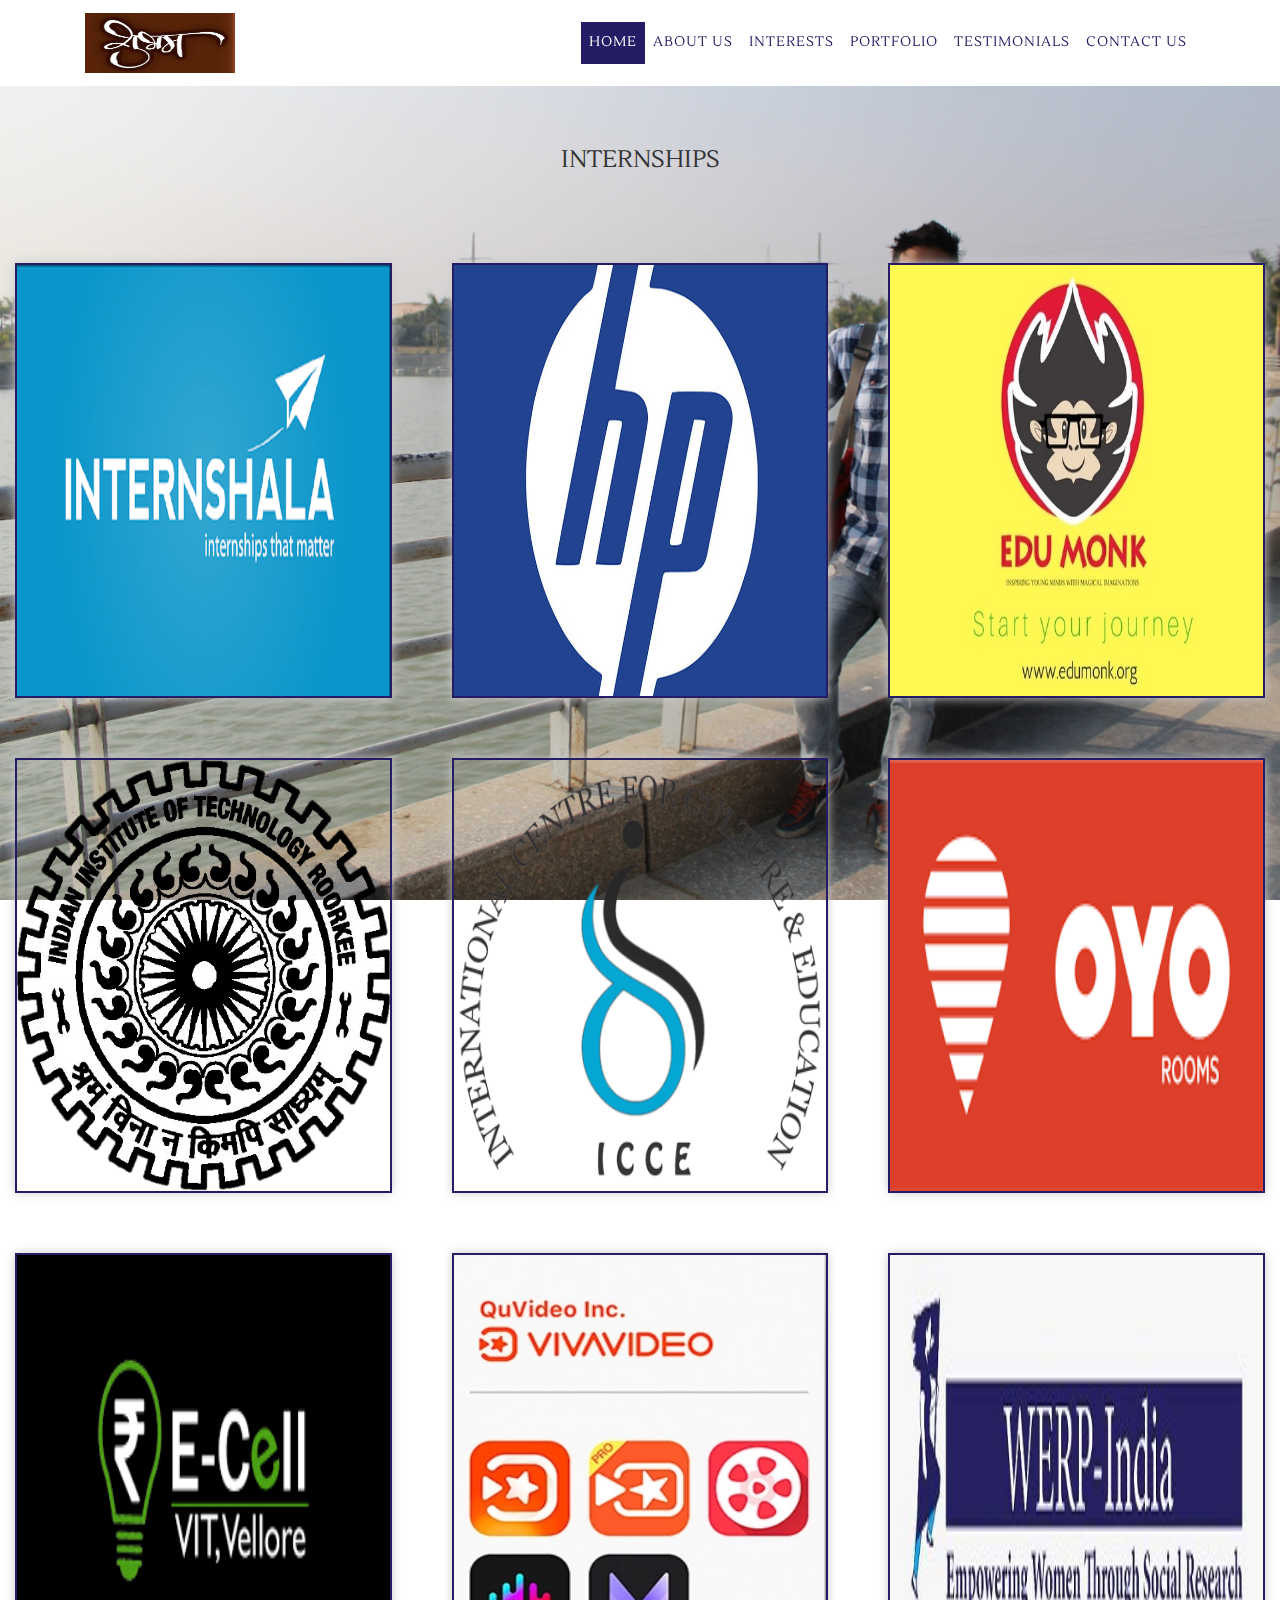
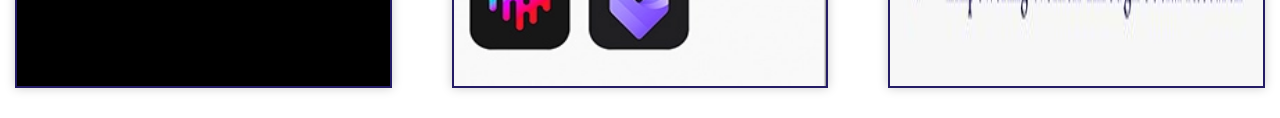
<file: internship.html>
<!DOCTYPE html>
<html lang="en">
  <head>
    <meta charset="UTF-8" />
    <meta name="viewport" content="width=device-width, initial-scale=1.0" />
    <title>Internship</title>
    <link rel="shortcut icon" href="images/favicon.ico" type="image/x-icon" />
    <link rel="apple-touch-icon" href="images/apple-touch-icon.png" />

    <!-- Bootstrap CSS -->
    <link rel="stylesheet" href="css/bootstrap.min.css" />
    <!-- Site CSS -->
    <link rel="stylesheet" href="style.css" />
    <!-- Responsive CSS -->
    <link rel="stylesheet" href="css/responsive.css" />
    <!-- Custom CSS -->
    <link rel="stylesheet" href="css/custom.css" />
    <script src="js/modernizr.js"></script>
    <!-- Modernizr -->
  </head>
  <body style="background: url(images/home-bg.jpg)  fixed center center / cover;">
    <nav class="navbar navbar-expand-lg navbar-dark fixed-top" id="mainNav">
      <div class="container">
        <a class="navbar-brand js-scroll-trigger" href="index.html">
          <img
            class="img-fluid"
            src="uploads/logo.jpg"
            alt=""
            style="width: 150px; height: 60px;"
          />
        </a>
        <button
          class="navbar-toggler navbar-toggler-right"
          type="button"
          data-toggle="collapse"
          data-target="#navbarResponsive"
          aria-controls="navbarResponsive"
          aria-expanded="false"
          aria-label="Toggle navigation"
        >
          Menu
          <i class="fa fa-bars"></i>
        </button>
        <div class="collapse navbar-collapse" id="navbarResponsive">
          <ul class="navbar-nav text-uppercase ml-auto">
            <li class="nav-item">
              <a class="nav-link js-scroll-trigger active" href="index.html"
                >Home</a
              >
            </li>
            <li class="nav-item">
              <a class="nav-link js-scroll-trigger" href="index.html"
                >About Us</a
              >
            </li>
            <li class="nav-item">
              <a class="nav-link js-scroll-trigger" href="index.html"
                >Interests</a
              >
            </li>
            <li class="nav-item">
              <a class="nav-link js-scroll-trigger" href="index.html"
                >Portfolio</a
              >
            </li>
            <li class="nav-item">
              <a class="nav-link js-scroll-trigger" href="index.html"
                >Testimonials</a
              >
            </li>
            <li class="nav-item">
              <a class="nav-link js-scroll-trigger" href="index.html"
                >Contact Us</a
              >
            </li>
          </ul>
        </div>
      </div>
    </nav>
    <div class="mt-5 pt-5">
      <h1 style="text-align: center; margin-top: 50px;">INTERNSHIPS</h1>
      <div class="gallery-list row mt-5">
        <div class="col-md-4 col-sm-6 gallery-grid gal_a">
          <div class="gallery-single fix">
            <img
              src="images/1585221860_Di8qZa_Internshala.png"
              class="img-fluid"
              alt="Image"
              style="width: 610px; height: 431px;"
            />
          </div>
        </div>
        <div class="col-md-4 col-sm-6 gallery-grid gal_a">
          <div class="gallery-single fix">
            <img
              src="images/computers-hp-wallpaper-preview.jpg"
              class="img-fluid"
              alt="Image"
              style="width: 610px; height: 431px;"
            />
          </div>
        </div>
        <div class="col-md-4 col-sm-6 gallery-grid gal_a">
          <div class="gallery-single fix">
            <img
              src="images/edumonk.jpg"
              class="img-fluid"
              alt="Image"
              style="width: 610px; height: 431px;"
            />
          </div>
        </div>
        <div class="col-md-4 col-sm-6 gallery-grid gal_a">
          <div class="gallery-single fix">
            <img
              src="images/iitr.png"
              class="img-fluid"
              alt="Image"
              style="width: 610px; height: 431px;"
            />
          </div>
        </div>
        <div class="col-md-4 col-sm-6 gallery-grid gal_a">
          <div class="gallery-single fix">
            <img
              src="images/icce-logo.png"
              class="img-fluid"
              alt="Image"
              style="width: 610px; height: 431px;"
            />
          </div>
        </div>
        <div class="col-md-4 col-sm-6 gallery-grid gal_a">
          <div class="gallery-single fix">
            <img
              src="images/oyo.png"
              class="img-fluid"
              alt="Image"
              style="width: 610px; height: 431px;"
            />
          </div>
        </div>
        <div class="col-md-4 col-sm-6 gallery-grid gal_a">
          <div class="gallery-single fix">
            <img
              src="images/vit.png"
              class="img-fluid"
              alt="Image"
              style="width: 610px; height: 431px;"
            />
          </div>
        </div>
        <div class="col-md-4 col-sm-6 gallery-grid gal_a">
          <div class="gallery-single fix">
            <img
              src="images/EZQa_L6WoAAX-mm.png"
              class="img-fluid"
              alt="Image"
              style="width: 610px; height: 431px;"
            />
          </div>
        </div>
        <div class="col-md-4 col-sm-6 gallery-grid gal_a">
          <div class="gallery-single fix">
            <img
              src="images/logo.jpg"
              class="img-fluid"
              alt="Image"
              style="width: 610px; height: 431px;"
            />
          </div>
        </div>
      </div>
    </div>
  </body>
</html>
</file>
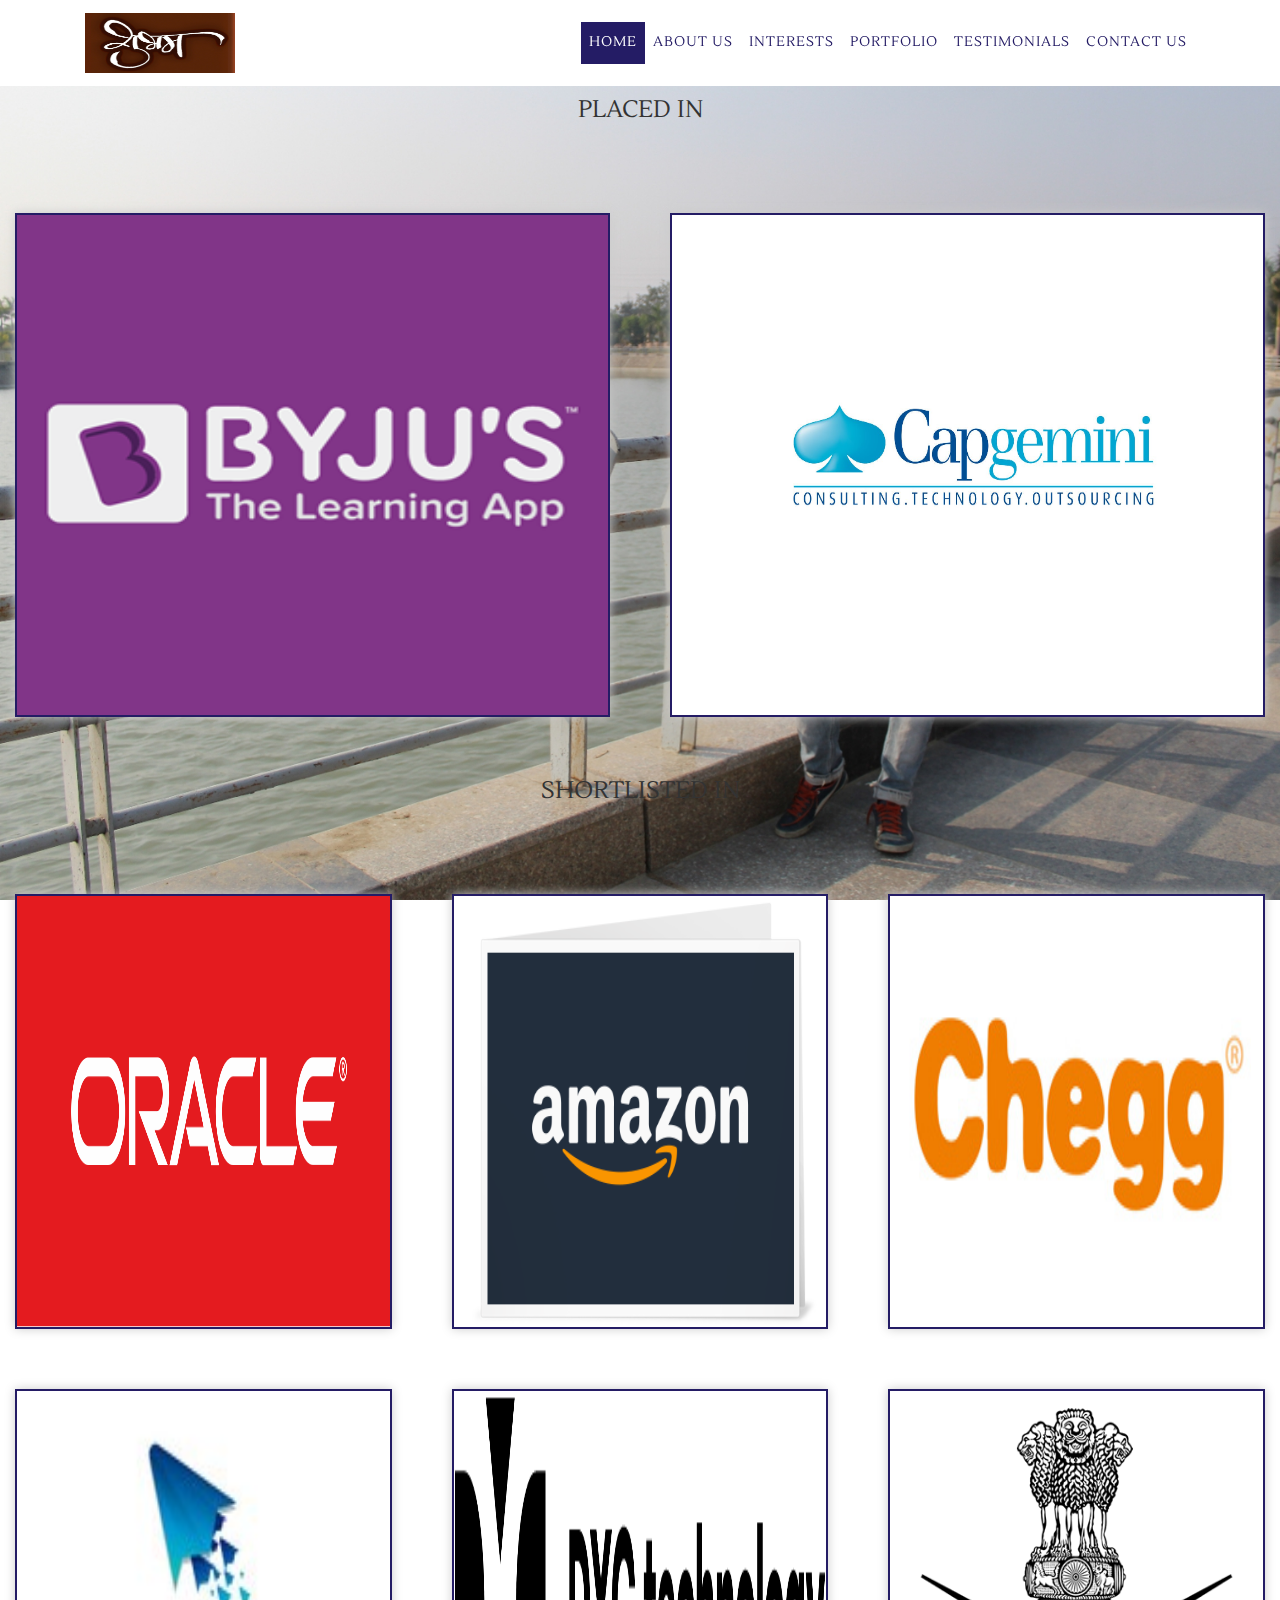
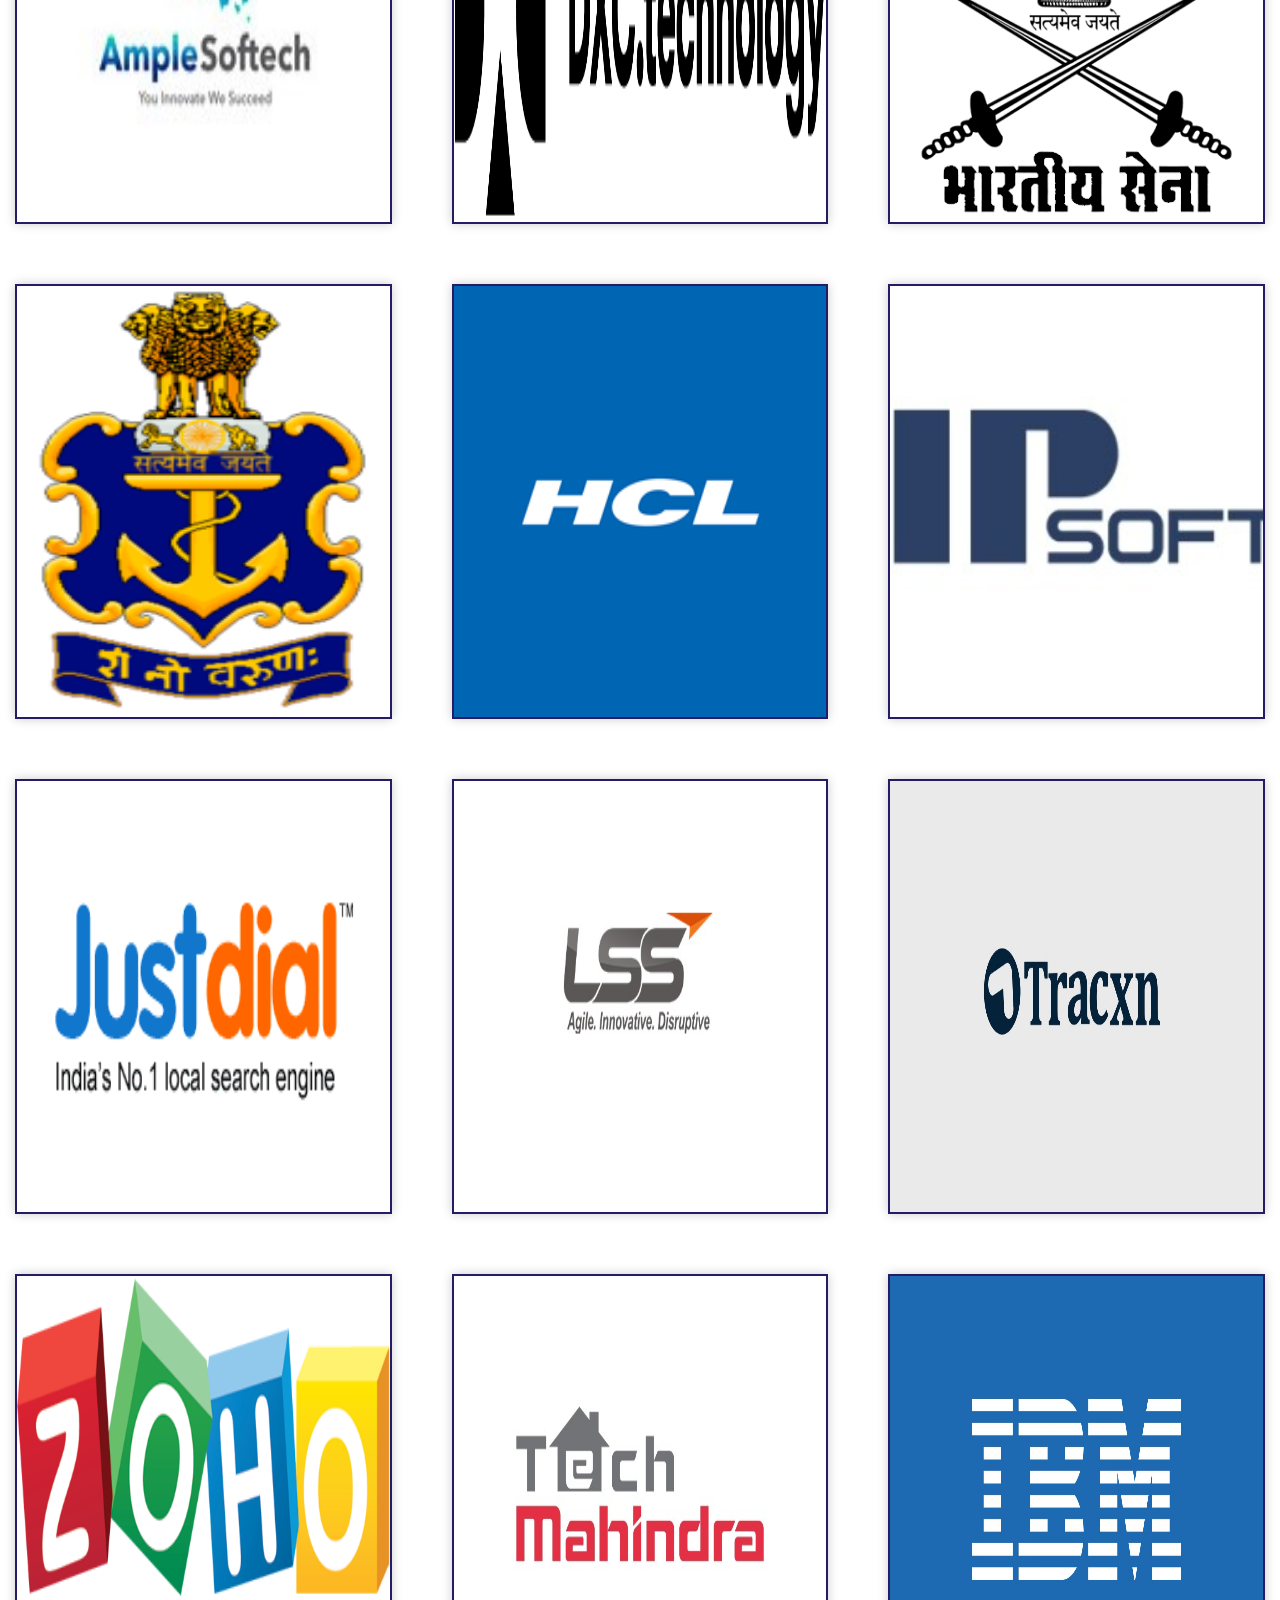
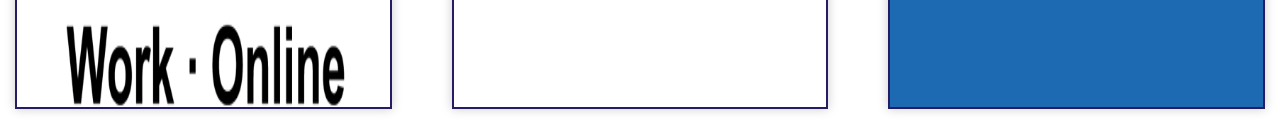
<file: placement.html>
<!DOCTYPE html>
<html lang="en">
  <head>
    <meta charset="UTF-8" />
    <meta name="viewport" content="width=device-width, initial-scale=1.0" />
    <title>Placements</title>
    <link rel="shortcut icon" href="images/favicon.ico" type="image/x-icon" />
    <link rel="apple-touch-icon" href="images/apple-touch-icon.png" />

    <!-- Bootstrap CSS -->
    <link rel="stylesheet" href="css/bootstrap.min.css" />
    <!-- Site CSS -->
    <link rel="stylesheet" href="style.css" />
    <!-- Responsive CSS -->
    <link rel="stylesheet" href="css/responsive.css" />
    <!-- Custom CSS -->
    <link rel="stylesheet" href="css/custom.css" />
    <script src="js/modernizr.js"></script>
    <!-- Modernizr -->
  </head>
  <body
    style="background: url(images/home-bg.jpg) fixed center center / cover;"
  >
    <nav class="navbar navbar-expand-lg navbar-dark fixed-top" id="mainNav">
      <div class="container">
        <a class="navbar-brand js-scroll-trigger" href="index.html">
          <img
            class="img-fluid"
            src="uploads/logo.jpg"
            alt=""
            style="width: 150px; height: 60px;"
          />
        </a>
        <button
          class="navbar-toggler navbar-toggler-right"
          type="button"
          data-toggle="collapse"
          data-target="#navbarResponsive"
          aria-controls="navbarResponsive"
          aria-expanded="false"
          aria-label="Toggle navigation"
        >
          Menu
          <i class="fa fa-bars"></i>
        </button>
        <div class="collapse navbar-collapse" id="navbarResponsive">
          <ul class="navbar-nav text-uppercase ml-auto">
            <li class="nav-item">
              <a class="nav-link js-scroll-trigger active" href="index.html"
                >Home</a
              >
            </li>
            <li class="nav-item">
              <a class="nav-link js-scroll-trigger" href="index.html"
                >About Us</a
              >
            </li>
            <li class="nav-item">
              <a class="nav-link js-scroll-trigger" href="index.html"
                >Interests</a
              >
            </li>
            <li class="nav-item">
              <a class="nav-link js-scroll-trigger" href="index.html"
                >Portfolio</a
              >
            </li>
            <li class="nav-item">
              <a class="nav-link js-scroll-trigger" href="index.html"
                >Testimonials</a
              >
            </li>
            <li class="nav-item">
              <a class="nav-link js-scroll-trigger" href="index.html"
                >Contact Us</a
              >
            </li>
          </ul>
        </div>
      </div>
    </nav>
    <div class="mt-5 pt-5">
      <h1 style="text-align: center;">PLACED IN</h1>
      <div class="gallery-list row mt-5">
        <div class="col-md-6 col-sm-6 gallery-grid gal_a">
          <div class="gallery-single fix">
            <img
              src="placement logos/byjus-logo-E37962D240-seeklogo.com.png"
              class="img-fluid"
              alt="Image"
              style="width: 948.2px; height: 500px;"
            />
          </div>
        </div>
        <div class="col-md-6 col-sm-6 gallery-grid gal_a">
          <div class="gallery-single fix">
            <img
              src="placement logos/capgemini.jpg"
              class="img-fluid"
              alt="Image"
              style="width: 948.2px; height: 500px;"
            />
          </div>
        </div>
      </div>

      <h1 style="text-align: center; margin-top: 30px;">SHORTLISTED IN</h1>
      <div class="gallery-list row mt-5">
        <div class="col-md-4 col-sm-6 gallery-grid gal_a">
          <div class="gallery-single fix">
            <img
              src="placement logos/1.png"
              class="img-fluid"
              alt="Image"
              style="width: 610px; height: 431px;"
            />
          </div>
        </div>
        <div class="col-md-4 col-sm-6 gallery-grid gal_a">
          <div class="gallery-single fix">
            <img
              src="placement logos/2.png"
              class="img-fluid"
              alt="Image"
              style="width: 610px; height: 431px;"
            />
          </div>
        </div>
        <div class="col-md-4 col-sm-6 gallery-grid gal_a">
          <div class="gallery-single fix">
            <img
              src="placement logos/3.jpg"
              class="img-fluid"
              alt="Image"
              style="width: 610px; height: 431px;"
            />
          </div>
        </div>
        <div class="col-md-4 col-sm-6 gallery-grid gal_a">
          <div class="gallery-single fix">
            <img
              src="placement logos/y1.jpg"
              class="img-fluid"
              alt="Image"
              style="width: 610px; height: 431px;"
            />
          </div>
        </div>
        <div class="col-md-4 col-sm-6 gallery-grid gal_a">
          <div class="gallery-single fix">
            <img
              src="placement logos/4.png"
              class="img-fluid"
              alt="Image"
              style="width: 610px; height: 431px; background-color: white;"
            />
          </div>
        </div>
        <div class="col-md-4 col-sm-6 gallery-grid gal_a">
          <div class="gallery-single fix">
            <img
              src="placement logos/5.png"
              class="img-fluid"
              alt="Image"
              style="width: 610px; height: 431px;"
            />
          </div>
        </div>
        <div class="col-md-4 col-sm-6 gallery-grid gal_a">
          <div class="gallery-single fix">
            <img
              src="placement logos/6.png"
              class="img-fluid"
              alt="Image"
              style="width: 610px; height: 431px; background-color: white;"
            />
          </div>
        </div>
        <div class="col-md-4 col-sm-6 gallery-grid gal_a">
          <div class="gallery-single fix">
            <img
              src="placement logos/7.png"
              class="img-fluid"
              alt="Image"
              style="width: 610px; height: 431px;"
            />
          </div>
        </div>
        <div class="col-md-4 col-sm-6 gallery-grid gal_a">
          <div class="gallery-single fix">
            <img
              src="placement logos/8.jpg"
              class="img-fluid"
              alt="Image"
              style="width: 610px; height: 431px;"
            />
          </div>
        </div>
        <div class="col-md-4 col-sm-6 gallery-grid gal_a">
          <div class="gallery-single fix">
            <img
              src="placement logos/9.png"
              class="img-fluid"
              alt="Image"
              style="width: 610px; height: 431px;"
            />
          </div>
        </div>
        <div class="col-md-4 col-sm-6 gallery-grid gal_a">
          <div class="gallery-single fix">
            <img
              src="placement logos/10.jpg"
              class="img-fluid"
              alt="Image"
              style="width: 610px; height: 431px;"
            />
          </div>
        </div>
        <div class="col-md-4 col-sm-6 gallery-grid gal_a">
          <div class="gallery-single fix">
            <img
              src="placement logos/11.jpg"
              class="img-fluid"
              alt="Image"
              style="width: 610px; height: 431px;"
            />
          </div>
        </div>
        <div class="col-md-4 col-sm-6 gallery-grid gal_a">
          <div class="gallery-single fix">
            <img
              src="placement logos/zoho.png"
              class="img-fluid"
              alt="Image"
              style="width: 610px; height: 431px; background-color: white;"
            />
          </div>
        </div>
        <div class="col-md-4 col-sm-6 gallery-grid gal_a">
          <div class="gallery-single fix">
            <img
              src="placement logos/z.jpg"
              class="img-fluid"
              alt="Image"
              style="width: 610px; height: 431px;"
            />
          </div>
        </div>
        <div class="col-md-4 col-sm-6 gallery-grid gal_a">
          <div class="gallery-single fix">
            <img
              src="placement logos/t.jpg"
              class="img-fluid"
              alt="Image"
              style="width: 610px; height: 431px;"
            />
          </div>
        </div>
      </div>
    </div>
  </body>
</html>
</file>
<file: style.css>
/*------------------------------------------------------------------
    Version: 1.0
-------------------------------------------------------------------*/

/*------------------------------------------------------------------
    IMPORT FONTS
-------------------------------------------------------------------*/

@import url('https://fonts.googleapis.com/css?family=Cambo');
@import url('https://fonts.googleapis.com/css?family=Lustria');

/*------------------------------------------------------------------
    IMPORT FILES
-------------------------------------------------------------------*/

@import url(css/animate.css);
@import url(css/slider-style.css);
@import url(css/flaticon.css);
@import url(css/prettyPhoto.css);
@import url(css/owl.carousel.css);
@import url(css/font-awesome.min.css);


/*------------------------------------------------------------------
    SKELETON
-------------------------------------------------------------------*/

body {
    color: #999999;
    font-size: 14px;
    font-family: 'Lustria', serif;
    line-height: 1.80857;
}

html, body{
	height: 100%;
}

body.demos .section {
    background: url(images/bg.png) repeat top center #f2f3f5;
}

body.demos .section-title img {
    max-width: 280px;
    display: block;
    margin: 10px auto;
}

body.demos .service-widget h3 {
    border-bottom: 1px solid #ededed;
    font-size: 18px;
    padding: 20px 0;
    background-color: #ffffff;
}

body.demos .service-widget {
    margin: 0 0 30px;
    padding: 30px;
    background-color: #fff
}

body.demos .container-fluid {
    max-width: 1080px
}

a {
    color: #1f1f1f;
    text-decoration: none !important;
    outline: none !important;
    -webkit-transition: all .3s ease-in-out;
    -moz-transition: all .3s ease-in-out;
    -ms-transition: all .3s ease-in-out;
    -o-transition: all .3s ease-in-out;
    transition: all .3s ease-in-out;
}

h1,
h2,
h3,
h4,
h5,
h6 {
    letter-spacing: 0;
    font-weight: normal;
    position: relative;
    padding: 0 0 10px 0;
    font-weight: normal;
    line-height: 120% !important;
    color: #333333;
    margin: 0
}

h1 {
    font-size: 24px
}

h2 {
    font-size: 22px
}

h3 {
    font-size: 18px
}

h4 {
    font-size: 16px
}

h5 {
    font-size: 14px
}

h6 {
    font-size: 13px
}

h1 a,
h2 a,
h3 a,
h4 a,
h5 a,
h6 a {
    color: #212121;
    text-decoration: none!important;
    opacity: 1
}

h1 a:hover,
h2 a:hover,
h3 a:hover,
h4 a:hover,
h5 a:hover,
h6 a:hover {
    opacity: .8
}

a {
    text-decoration: none;
    outline: none;
}

a,
.btn {
    text-decoration: none !important;
    outline: none !important;
    -webkit-transition: all .3s ease-in-out;
    -moz-transition: all .3s ease-in-out;
    -ms-transition: all .3s ease-in-out;
    -o-transition: all .3s ease-in-out;
    transition: all .3s ease-in-out;
}

.btn-custom {
    margin-top: 20px;
    background-color: transparent !important;
    border: 2px solid #ddd;
    padding: 12px 40px;
    font-size: 16px;
}

.lead {
    font-size: 18px;
    line-height: 30px;
    color: #767676;
    margin: 0;
    padding: 0;
}

blockquote {
    margin: 20px 0 20px;
    padding: 30px;
}

ul, li, ol{
	margin: 0px;
	list-style: none;
	padding: 0px;
}
.animation{
    opacity: 0;
}

/*------------------------------------------------------------------
    WP CORE
-------------------------------------------------------------------*/

.first {
    clear: both
}

.last {
    margin-right: 0
}

.alignnone {
    margin: 5px 20px 20px 0;
}

.aligncenter,
div.aligncenter {
    display: block;
    margin: 5px auto 5px auto;
}

.alignright {
    float: right;
    margin: 10px 0 20px 20px;
}

.alignleft {
    float: left;
    margin: 10px 20px 20px 0;
}

a img.alignright {
    float: right;
    margin: 10px 0 20px 20px;
}

a img.alignnone {
    margin: 10px 20px 20px 0;
}

a img.alignleft {
    float: left;
    margin: 10px 20px 20px 0;
}

a img.aligncenter {
    display: block;
    margin-left: auto;
    margin-right: auto
}

.wp-caption {
    background: #fff;
    border: 1px solid #f0f0f0;
    max-width: 96%;
    /* Image does not overflow the content area */
    padding: 5px 3px 10px;
    text-align: center;
}

.wp-caption.alignnone {
    margin: 5px 20px 20px 0;
}

.wp-caption.alignleft {
    margin: 5px 20px 20px 0;
}

.wp-caption.alignright {
    margin: 5px 0 20px 20px;
}

.wp-caption img {
    border: 0 none;
    height: auto;
    margin: 0;
    max-width: 98.5%;
    padding: 0;
    width: auto;
}

.wp-caption p.wp-caption-text {
    font-size: 11px;
    line-height: 17px;
    margin: 0;
    padding: 0 4px 5px;
}


/* Text meant only for screen readers. */

.screen-reader-text {
    clip: rect(1px, 1px, 1px, 1px);
    position: absolute !important;
    height: 1px;
    width: 1px;
    overflow: hidden;
}

.screen-reader-text:focus {
    background-color: #f1f1f1;
    border-radius: 3px;
    box-shadow: 0 0 2px 2px rgba(0, 0, 0, 0.6);
    clip: auto !important;
    color: #21759b;
    display: block;
    font-size: 14px;
    font-size: 0.875rem;
    font-weight: bold;
    height: auto;
    left: 5px;
    line-height: normal;
    padding: 15px 23px 14px;
    text-decoration: none;
    top: 5px;
    width: auto;
    z-index: 100000;
    /* Above WP toolbar. */
}


/*------------------------------------------------------------------
    HEADER
-------------------------------------------------------------------*/

.navbar-dark{
	background: #ffffff;
}

.navbar-dark .navbar-nav .nav-link{
	color: #241c65;
	letter-spacing: 1px;
	font-size: 14px;
	position: relative;
}
.navbar-dark .navbar-nav .nav-link:hover{
	color: #ffffff;
}
.navbar-dark .navbar-nav .nav-link.active{
	color: #ffffff;
	background: #241c65;
}
.navbar-dark .navbar-nav .nav-link::before {
    content: '';
	opacity: 0;
	position: absolute;
	height: 50%;
	width: 100%;
	top: 50%;
	left: 0;
	background-color: #241c65;
	-webkit-transform: translateY(-50%);
	-ms-transform: translateY(-50%);
	transform: translateY(-50%);
	-webkit-transition: height .2s ease-in-out;
	transition: height .2s ease-in-out;
	-webkit-backface-visibility: hidden;
	backface-visibility: hidden;
	z-index: -1;
}
.navbar-dark .navbar-nav .nav-link:hover::before{
	height: 100%;
	opacity: 1;
}
.navbar-dark .navbar-nav .nav-link.active::after {
	width: 50%;
}


/*----------------------------------------------------------------------------------*/
/*  Header
/*-----------------------------------------------------------------------------------*/

#header {
    background: url("images/home-bg.jpg") repeat scroll center center / cover;
    height: 100vh;
    width: 100%;
  }
  @media only screen and (max-width: 768px) {
    #header {
        background: url("images/home-bg2.jpg") repeat scroll center center / cover;

        background-position: center;
        background-size: cover;
        background-repeat: no-repeat;
        height: 100vh;
        width: 100%;
      }
      .header-content p {
        display: none;
        margin: 0;
      }
    
      .header-content h1 {
        font-size: 10px;
        font-weight: 200;
        margin-bottom: 80px;
        text-transform: uppercase;
        color: #fff;
      }
    }
  
  
  #header .header-content {
    height: 100vh;
    text-align: left;
    width: 100%;
    display: flex;
    justify-content: center;
    flex-direction: column;
  }
  
  .header-content h1 {
    font-size: 40px;
    font-weight: 700;
    margin-bottom: 10px;
    text-transform: uppercase;
    color: #fff;
  }
  
  .header-content p {
    font-size: 13px;
    letter-spacing: 5px;
    margin-top: 0;
    margin-bottom: 30px;
    text-transform: capitalize;
    color: #fff;
    font-weight: 500;
  }
  
  .header-content .list-social li {
    float: left;
    margin-right: 20px;
  }
  
  .header-content .list-social li i {
    color: #fff;
    font-size: 15px;
  }
  

/*------------------------------------------------------------------
    SECTIONS
-------------------------------------------------------------------*/

.main-banner{
	height: 100%;
	position: relative;
}

.main-banner{
	display: table;
    width: 100%;
	text-align: center;
}
.main-banner::after {
    content: " ";
    position: absolute;
    top: 0;
    bottom: 0;
    left: 0;
    right: 0;
    background-color: #000;
    z-index: 0;
    opacity: .6;
}
.heading{
	color: #fff;
	display: table-cell;
	vertical-align: middle;
	position: relative;
	z-index: 1;
}
.heading h1{
	color: #ffffff;
	font-weight: 700;
	font-size: 62px;
	text-transform: uppercase;
}
.heading p{
	font-size: 18px;
	padding: 20px 0px;
}

.heading h3{
	color: ffffff;
}

.cd-words-wrapper {
  display: inline-block;
  position: relative;
  text-align: left;
}
.cd-words-wrapper b {
  display: inline-block;
  position: absolute;
  white-space: nowrap;
  left: 0;
  top: 0;
}
.cd-words-wrapper b.is-visible {
  position: relative;
}
.no-js .cd-words-wrapper b {
  opacity: 0;
}
.no-js .cd-words-wrapper b.is-visible {
  opacity: 1;
}

/* -------------------------------- 

xclip 

-------------------------------- */
.cd-headline.clip span {
  display: inline-block;
  padding: .2em 0;
  color: #ffffff;
  font-size: 30px;
}
.cd-headline.clip span b{
	text-transform: uppercase;
}
.cd-headline.clip .cd-words-wrapper {
  overflow: hidden;
  vertical-align: top;
}
.cd-headline.clip .cd-words-wrapper::after {
  /* line */
  content: '';
  position: absolute;
  top: 0;
  right: 0;
  width: 2px;
  height: 100%;
  background-color: #aebcb9;
}
.cd-headline.clip b {
  opacity: 0;
}
.cd-headline.clip b.is-visible {
  opacity: 1;
}

.navbar-dark .navbar-nav .nav-link:focus{
	color: ffffff;
}

#mainNav.navbar-shrink {
    padding-top: 10px;
    padding-bottom: 10px;
    background-color: #ffffff;
	border-bottom: 4px solid #171717;
}

#clouds{
	margin-top: -5%;
	position: relative;
	z-index: 1;
}
#clouds path {
    fill: #ffffff;
    bottom: -10px;
    overflow: hidden;
    stroke: #ffffff;
}

.section {
    display: block;
    position: relative;
    overflow: hidden;
    padding: 70px 0;
}

.noover {
    overflow: visible;
}

.noover .btn-dark {
    border: 0 !important;
}

.nopad {
    padding: 0;
}

.nopadtop {
    padding-top: 0;
}

.section.wb {
    background-color: #ffffff;
}

.section.lb {
    background-color: #f2f3f5;
}

.section.db {
    background-color: #111111;
}

.section.color1 {
    background-color: #448AFF;
}

.first-section {
    display: block;
    position: relative;
    overflow: hidden;
    padding: 16em 0 13em;
}

.first-section h2 {
    color: #ffffff;
    font-size: 68px;
    font-weight: 300;
    text-transform: capitalize;
    display: block;
    margin: 0;
    padding: 0 0 30px;
    position: relative;
}

.first-section .lead {
    font-size: 21px;
    font-weight: 300;
    padding: 0 0 40px;
    margin: 0;
    line-height: inherit;
    color: #ffffff;
}

.macbookright {
    width: 980px;
    position: absolute;
    right: -15%;
    bottom: -6%;
}

.section-title {
    display: block;
    position: relative;
    margin-bottom: 60px;
}

.section-title p {
    color: #999;
    font-weight: 400;
    font-size: 18px;
    line-height: 33px;
    margin: 0;
}

.section-title h3 {
    font-size: 38px;
    font-weight: 700;
    line-height: 62px;
    margin: 0 0 25px;
    padding: 0;
    text-transform: none;
}

.section.colorsection p,
.section.colorsection h3,
.section.db h3 {
    color: #ffffff;
}



.sim-btn{
	cursor: pointer;
}

.btn-hover-lt{
	margin: 20px auto;
	border: none;
	padding: 10px 44px;
	font-size: 20px;
	position: relative;
	display: inline-block;
}

.btn-hover-lt::before {
	transition: all 0.85s cubic-bezier(0.68, -0.55, 0.265, 1.55);
	content: '';
	width: 50%;
	height: 100%;
	background: #241c65;
	position: absolute;
	top: 0;
	left: 0;
	border-radius: 10px 0px 0px 10px;
}

.btn-hover-lt .btn-text {
  color: white;
  mix-blend-mode: difference;
}
.btn-hover-lt:hover::before {
  background: #241c65;
  width: 100%;
  border-radius: 10px;
}


.right-box-pro{
	position: relative;
	height: 100%;	
}
.right-box-pro img{
	position: relative;
	border-radius: 10px;
	z-index: 2;
}
.right-box-pro .card-back {
    width: 100%;
    height: 100%;
    padding: 30px;
    border-radius: 10px;
    margin: -390px 0px 0px 30px;
    background-color: #241c65;
    z-index: 1;
    position: relative;
}

.right-box-pro .card-front {
    width: 100%;
    height: 100%;
    padding: 30px;
    border-radius: 10px;
    margin: -320px 0px 0px -36px;
    background-color: transparent;
    border: solid 2px #241c65;
    z-index: 1;
    position: relative;
}

.services-inner-box{
	padding: 15px;
    height: 300pxb;
	margin-bottom: 30px;
	position: relative;
}
.ser-icon{
	width: 90px;
	height: 90px;
	text-align: center;
	line-height: 90px;
}
.ser-icon i{
	font-size: 50px;
	color: #ffffff;
	mix-blend-mode: difference;
}
.services-inner-box h2{
	font-size: 22px;
	font-weight: 600;
	color: #ffffff;
	mix-blend-mode: difference;
}

.services-inner-box p{
	font-size: 16px;
	font-weight: 200;
	color: #ffffff;
	mix-blend-mode: difference;
}



/*------------------------------------------------------------------
    PORTFOLIO
-------------------------------------------------------------------*/

.item-h2,
.item-h1 {
    height: 100% !important;
    height: auto !important;
}

.isotope-item {
    z-index: 2;
    padding: 0;
}

.isotope-hidden.isotope-item {
    pointer-events: none;
    z-index: 1;
}

.isotope,
.isotope .isotope-item {
    /* change duration value to whatever you like */
    -webkit-transition-duration: 0.8s;
    -moz-transition-duration: 0.8s;
    transition-duration: 0.8s;
}

.isotope {
    -webkit-transition-property: height, width;
    -moz-transition-property: height, width;
    transition-property: height, width;
}

.isotope .isotope-item {
    -webkit-transition-property: -webkit-transform, opacity;
    -moz-transition-property: -moz-transform, opacity;
    transition-property: transform, opacity;
}

.portfolio-filter ul {
    padding: 0;
    z-index: 2;
    display: block;
    position: relative;
    margin: 0;
}

.portfolio-filter ul li {
    border-radius: 0;
    display: inline-block;
    margin: 0 5px 0 0;
    text-decoration: none;
    text-transform: uppercase;
    vertical-align: middle;
}

.portfolio-filter ul li:last-child:after {
    content: "";
}

.portfolio-filter ul li .btn-dark {
    box-shadow: none;
    background-color: transparent;
    border: 1px solid #e6e7e6 !important;
    color: #1f1f1f;
    font-weight: 400;
    font-size: 13px;
    padding: 10px 30px;
}

.da-thumbs {
    list-style: none;
    position: relative;
    padding: 0;
}

.da-thumbs .pitem {
    margin: 0;
    padding: 15px;
    position: relative;
}

.da-thumbs .pitem a,
.da-thumbs .pitem a img {
    display: block;
    position: relative;
}

.da-thumbs .pitem a {
    overflow: hidden;
}

.da-thumbs .pitem a div {
    position: absolute;
    background-color: rgba(0, 0, 0, 0.8);
    width: 100%;
    height: 100%;
}

.da-thumbs .pitem a div h3 {
    display: block;
    color: #ffffff;
    font-size: 20px;
    padding: 30px 15px;
    text-transform: capitalize;
    font-weight: normal;
}

.da-thumbs .pitem a div h3 small {
    display: block;
    color: #ffffff;
    margin-top: 5px;
    font-size: 13px;
    font-weight: 300;
}

.da-thumbs .pitem a div i {
    background-color: #1f1f1f;
    position: absolute;
    color: #ffffff !important;
    bottom: 0;
    font-size: 15px;
    z-index: 12;
    right: 0;
    width: 40px;
    height: 40px;
    line-height: 40px;
    text-align: center;
}


/*------------------------------------------------------------------
    TESTIMONIALS
-------------------------------------------------------------------*/

.logos img {
    margin: auto;
    display: block;
    text-align: center;
    width: 100%;
    opacity: 0.3;
}

.logos img:hover {
    opacity: 0.5;
}

.desc h3 i {
    color: #cccccc;
    font-size: 37px;
    vertical-align: middle;
    margin-right: 12px;
}

.desc {
    padding: 30px;
    position: relative;
    background: #241c65;
    border: 1px solid #241c65;
}

.testi-meta {
    display: inline-block;
    margin-bottom: 20px;
}
.owl-carousel .owl-item img{
	display: inline-block;
}
.testimonial h4 {
    font-size: 18px;
    color: #333333;
    padding: 13px 0 0;
}

.testimonial img {
    max-width: 55px;
}

.testimonial small {
    margin-top: 7px;
    font-size: 16px;
    display: block;
}

.testimonial {
    background-color: transparent;
	text-align: center;
}

.testimonial h3 {
    padding: 0 0 10px;
    font-size: 20px;
    font-weight: 600;
	color: #ffffff;
}

.testimonial small,
.testimonial .lead {
    background-color: transparent;
    color: #aaa;
    display: block;
    font-size: 16px;
    font-style: normal;
    line-height: 30px;
    margin: 0;
    padding: 0;
    position: relative;
}

.testimonial p:after {
    display: none;
}

.testi-carousel .owl-nav{
	margin-top: 30px;
}


/*------------------------------------------------------------------
    PRICING TABLES
-------------------------------------------------------------------*/

.pricing-table {
    margin: 50px 0 0 0;
    background: #fff;
    box-shadow: 0 5px 14px rgba(0, 0, 0, 0.1);
}

.pricing-table i {
    width: 30px;
    color: #c2c2c2;
    display: inline-block;
    margin-right: 10px;
    padding-right: 5px;
    border-right: 1px solid #ececec;
}

.pricing-table .btn-dark {
    padding: 10px 24px;
    font-size: 15px;
}

.pricing-table strong {
    font-weight: 600;
    margin-right: 6px;
    color: #1f1f1f;
}

.pricing-table-header {
    padding: 30px 0 25px 0;
    background: #ffffff;
}

.pricing-table-header h2 {
    font-size: 31px;
    margin: 0;
    padding: 0;
    font-weight: 300;
}

.pricing-table-header h3 {
    font-size: 15px;
    font-weight: 600;
    color: #aaaaaa;
    margin-top: 10px;
    text-transform: uppercase;
}

.pricing-table-space {
    height: 10px;
}

.pricing-table-text {
    margin: 15px 30px 0 30px;
    padding: 0 10px 15px 10px;
    border-bottom: 1px solid #ececec;
    font-weight: 300;
    line-height: 30px;
    color: #c2c2c2;
    font-size: 16px;
}

.pricing-table-text p {
    font-weight: 400;
}

.pricing-table-features {
    margin: 15px 30px 0 30px;
    padding: 0 10px 15px 30px;
    border-bottom: 1px solid #ececec;
    text-align: left;
    line-height: 30px;
    font-size: 16px;
    color: #c2c2c2;
}

.pricing-table-highlighted h3,
.pricing-table-highlighted h2 {
    color: #ffffff !important;
}

.pricing-table-sign-up {
    margin-top: 25px;
    padding-bottom: 30px;
}


/* Highlighted table */

.pricing-table-highlighted {
    margin-top: 0;
}

.m130 {
    margin-top: 130px;
}

.nav-pills {
    border: 1px solid #e1e1e1;
}

.nav-pills > li {
    width: 50%;
    padding: 10px;
    float: left;
    margin: 0 !important;
}

.nav-pills > li > a {
    margin: 0!important;
    text-align: center;
    background-color: #f4f4f4;
}


/*------------------------------------------------------------------
    ICON BOXES
-------------------------------------------------------------------*/

.icon-wrapper {
    position: relative;
    cursor: pointer;
    display: block;
    z-index: 1;
}

.icon-wrapper i {
    width: 75px;
    height: 75px;
    text-align: center;
    line-height: 75px;
    font-size: 28px;
    background-color: #f2f3f5;
    color: #1f1f1f;
    margin-top: 0;
}

.small-icons.icon-wrapper:hover i,
.small-icons.icon-wrapper:hover i:hover,
.small-icons.icon-wrapper i {
    width: auto !important;
    height: auto !important;
    line-height: 1 !important;
    padding: 0 !important;
    color: #e3e3e3 !important;
    background-color: transparent !important;
    background: none !important;
    margin-right: 10px !important;
    vertical-align: middle;
    font-size: 24px !important;
}

.small-icons.icon-wrapper h3 {
    font-size: 18px;
    padding-bottom: 5px;
}

.small-icons.icon-wrapper p {
    padding: 0;
    margin: 0;
}

.icon-wrapper h3 {
    font-size: 21px;
    padding: 0 0 15px;
    margin: 0;
}

.icon-wrapper p {
    margin-bottom: 0;
    padding-left: 95px;
}

.icon-wrapper p small {
    display: block;
    color: #999;
    margin-top: 10px;
    text-transform: none;
    font-weight: 600;
    font-size: 16px;
}

.icon-wrapper p small:after {
    content: "\f105";
    font-family: FontAwesome;
    margin-left: 5px;
    font-size: 11px;
}


/*------------------------------------------------------------------
    MESSAGE BOXES
-------------------------------------------------------------------*/

.event_dit{
	margin-top: 20px;
}
.event_dit ul {
	float: left;
	width: 100%;
	padding-bottom: 15px;
	margin-bottom: 0px;
	position: relative;
	line-height: 12px;
}
.event_dit ul li{
	float: left;
	position: relative;
}

.event_dit ul li a{
	padding: 0px 5px;
	font-size: 14px;
	line-height: 25px;
	transition: all 0.3s ease-in-out;
	-webkit-transition: all 0.3s ease-in-out;
	-moz-transition: all 0.3s ease-in-out;
	-o-transition: all 0.3s ease-in-out;
	-moz-transition: all 0.3s ease-in-out;
}

.event_dit ul li a:hover{
	color: #333333;
}

.service-widget h3 {
    font-size: 21px;
    color: #ffffff;
    padding: 20px 0 12px;
    margin: 0;
}

.participate-wrap figure{
	overflow: hidden;
	position: relative;
}
.participate-wrap figure::before{
	background-color: #333333;
	content: "";
	position: absolute;
	border-radius: 100%;
	top: 0px;
	left: 0px;
	right: 0px;
	bottom: 0px;
	margin: auto;
	width: 0px;
	height: 0px;
	opacity: 0.7;
	transition: all 0.3s ease-in-out;
	-webkit-transition: all 0.3s ease-in-out;
	-moz-transition: all 0.3s ease-in-out;
	-o-transition: all 0.3s ease-in-out;
	-moz-transition: all 0.3s ease-in-out;
}

.participate-wrap figure figcaption{
	position: absolute;
	width: 100%;
	top: 0px;
	text-align: center;
	margin-top: -20px;
	opacity: 0;
	transition: all 0.3s ease-in-out;
	-webkit-transition: all 0.3s ease-in-out;
	-moz-transition: all 0.3s ease-in-out;
	-o-transition: all 0.3s ease-in-out;
	-moz-transition: all 0.3s ease-in-out;
}

.participate-wrap figure figcaption .global-radius{
	background: #ffffff;
	width: 38px;
	height: 38px;
	display: inline-block;
	text-align: center;
	line-height: 38px;
}

.participate-wrap:hover figure::before{
	width: 100%;
	height: 100%;
	border-radius: 0px;
}

.participate-wrap:hover figure figcaption {
	top: 50%;
	opacity: 1;
}

.service-widget h3 a,
.section.wb .service-widget h3,
.section.lb .service-widget h3 {
    color: #1f1f1f;
}

.service-widget p {
    margin-bottom: 0;
    padding-bottom: 0;
}

.message-box{
	padding-left: 35px;
}

.message-box h4 {
    text-transform: uppercase;
    padding: 0;
    margin: 0 0 5px;
    font-weight: 600;
    letter-spacing: 0.5px;
    font-size: 15px;
    color: #999;
}

.message-box h2 {
    font-size: 38px;
    font-weight: 300;
    padding: 0 0 10px;
    margin: 0;
    line-height: 62px;
    margin-top: 0;
    text-transform: none;
}

.message-box p {
    margin-bottom: 20px;
    font-size: 16px;
}

.message-box .lead {
    padding-top: 10px;
	font-size: 16px;
	font-style: italic;
	color: #999;
	padding-bottom: 10px;
	padding-left: 15px;
}

.post-media {
    position: relative;
}

.post-media img {
    width: 100%;
}

.post-media_pp{
	overflow: hidden;
	position: relative;
}

.service-widget{
	margin-bottom: 30px;
}

.hover-up{
	background: #076799;
}

.service-widget .post-media_pp .hover-up{
	padding: 30px;
	position: absolute;
	left: 110%;
	width: 100%;
	top: 0;
	height: 100%;
	transition: all .35s ease-in-out;
	opacity: 0;
}
.service-widget .post-media_pp:hover .hover-up{
	opacity: 1;
	left: 0;
}

.section.wb .hover-up h3{
	font-size: 32px;
	color: #ffffff;
}

.section.wb .hover-up p{
	color: #cccccc;
}

.playbutton {
    position: absolute;
    color: #ffffff !important;
    top: 40%;
    font-size: 60px;
    z-index: 12;
    left: 0;
    right: 0;
    text-align: center;
    margin: -20px auto;
}

.hoverbutton {
    background-color: #241c65;
    position: absolute;
    color: #ffffff !important;
    top: 70%;
    font-size: 21px;
    z-index: 12;
    left: 0;
    opacity: 0;
    right: 0;
    width: 50px;
    height: 50px;
    line-height: 50px;
    text-align: center;
    margin: -20px auto;
}

.service-widget:hover .hoverbutton {
    opacity: 1;
}

hr.hr1 {
    position: relative;
    margin: 60px 0;
    border: 1px dashed #f2f3f5;
}

hr.hr2 {
    position: relative;
    margin: 17px 0;
    border: 1px dashed #f2f3f5;
}

hr.hr3 {
    position: relative;
    margin: 25px 0 30px 0;
    border: 1px dashed #f2f3f5;
}

hr.invis {
    border-color: transparent;
}

hr.invis1 {
    margin: 10px 0;
    border-color: transparent;
}

.section.parallax hr.hr1 {
    border-color: rgba(255, 255, 255, 0.1);
}

.sep1 {
    display: block;
    position: absolute;
    content: '';
    width: 40px;
    height: 40px;
    bottom: -20px;
    left: 50%;
    margin-left: -14px;
    background-color: #1f1f1f;
    -ms-transform: rotate(45deg);
    -webkit-transform: rotate(45deg);
    transform: rotate(45deg);
    z-index: 1;
}

.sep2 {
    display: block;
    position: absolute;
    content: '';
    width: 40px;
    height: 40px;
    top: -20px;
    left: 50%;
    margin-left: -14px;
    background-color: #1f1f1f;
    -ms-transform: rotate(45deg);
    -webkit-transform: rotate(45deg);
    transform: rotate(45deg);
    z-index: 1;
}


/* Divider Styles */

.divider-wrapper {
    width: 100%;
    box-shadow: 0 5px 14px rgba(0, 0, 0, 0.1);
    height: 540px;
    margin: 0 auto;
    position: relative;
}

.divider-wrapper:hover {
    cursor: none;
}

.divider-bar {
    position: absolute;
    width: 10px;
    left: 50%;
    top: -10px;
    bottom: -15px;
}

.code-wrapper {
    border: 1px solid #ffffff;
    display: block;
    overflow: hidden;
    width: 100%;
    height: 100%;
    position: relative;
    background: url("uploads/code.jpg") no-repeat;
}

.design-wrapper {
    overflow: hidden;
    position: absolute;
    top: 0;
    left: 0;
    right: 0;
    bottom: 0;
    -webkit-transform: translateX(50%);
    transform: translateX(50%);
}

.design-image {
    display: block;
    width: 100%;
    height: 100%;
    position: relative;
    -webkit-transform: translateX(-50%);
    transform: translateX(-50%);
    background: url("uploads/design.jpg") no-repeat;
}

.filter-button-group{	
	border-radius: 0px;
	margin: 10px 0px;
	display: inline-block;
}

.filter-button-group button.active{
	background: #241c65;
	color: #fff;
	box-shadow: 2px 20px 45px 5px rgba(0,0,0,.2);	
}

.filter-button-group button{
	color: #333;
	letter-spacing: 1px;
	text-transform: uppercase;
	font-weight: 600;
	font-size: 14px;
	cursor: pointer;
	background: #fff;
	padding: 12px 40px;
	border: none;
	border-radius: 0px;
}


.gallery-single{
	margin: 30px 15px;;
}

.gallery-single {
	position: relative;
	overflow: hidden;
	-webkit-box-shadow: 0 0 10px #ccc;
	box-shadow: 0 0 10px #ccc;
	border: 2px solid #241c65;
}

.gallery-list .img-overlay {
    position: absolute;
    top: 10px;
    left: 10px;
    right: 10px;
    bottom: 10px;
    background: rgba(255, 255, 255, 0.80);
    color: #35424C;
    opacity: 0;
    -webkit-transition: all .5s;
    transition: all .5s;
    z-index: 2;
    -webkit-transform: translateY(10px);
    transform: translateY(10px);
}

.gallery-list .gallery-single:hover .img-overlay {
    opacity: 1;
    -webkit-transform: translateY(0);
    transform: translateY(0);
}

.gallery-list .gallery-single:hover .img-overlay .hoverbutton{
	opacity: 1;
	top: 50%;
}


.post-box .date{
	display: inline-block;
	position: absolute;
	bottom: 15px;
	right: 15px;
	background: #241c65;
	color: #fff;
	padding: 10px 15px;
	text-align: center;
}

.post-thumb{
	position: relative;
}

.post-box{
	-webkit-box-shadow: 0px 5px 35px 0px rgba(148, 146, 245, 0.15);
	box-shadow: 0px 5px 35px 0px rgba(148, 146, 245, 0.15);
	background: #ffffff;
}

.post-box:hover .post-thumb::before{
	opacity: .6;
	-webkit-transform: translateY(0);
	transform: translateY(0);
}


.post-box .post-thumb::before{
	content: "";
	position: absolute;
	top: 0;
	right: 0;
	bottom: 0;
	left: 0;
	background-color: rgba(254, 151, 22, 0.80);
	opacity: 0;
	-webkit-transition: all .5s;
	transition: all .5s;
	-webkit-transform: translateY(10px);
	transform: translateY(10px);
}

.post-info{
	padding: 0px 15px 40px 15px;
	background: #ffffff;
	text-align: left;
	margin-top: 40px;
}

.post-info p{
	margin: 0px;
}

.post-info h4{
	font-size: 20px;
	font-weight: 700;
}

.post-info ul{
	display: block;
	text-align: center;
	margin-bottom: 15px;
	background: #241c65;
	color: #ffffff;
}
.post-info ul li{
	display: inline-block;
	text-align: center;
}

.post-info ul li a{
	color: #ffffff;
}

/*------------------------------------------------------------------
    FEATURES
-------------------------------------------------------------------*/

.customwidget h1 {
    font-size: 44px;
    color: #ffffff;
    padding: 15px 0 25px;
    margin: 0;
    line-height: 1 !important;
    font-weight: 300;
}

.customwidget ul {
    padding: 0;
    display: block;
    margin-bottom: 30px;
}

.customwidget li i {
    margin-right: 5px;
}

.customwidget li {
    color: #ffffff;
    margin-right: 10px;
}

.image-center img {
    position: relative;
    margin: 0 0 -208px;
    z-index: 10;
    padding-right: 30px;
    text-align: center;
}

.customwidget p {
    font-style: italic;
    font-size: 18px;
    padding: 0 0 10px;
}

.img-center img {
    width: 100%;
    box-shadow: 0 5px 14px rgba(0, 0, 0, 0.1);
}

.img-center {
    margin: auto;
}

#features li p {
    margin-bottom: 0;
    padding-bottom: 0;
}

#features li {
    display: table;
    width: 100%;
    margin: 35px 0;
    cursor: pointer;
}

.features-left,
.features-right {
    padding: 0 10px;
}

.features-right li:last-child,
.features-left li:last-child {
    margin-bottom: 0px;
    padding-bottom: 0 !important;
}

.features-right li i,
.features-left li i {
    width: 68px;
    height: 68px;
    line-height: 68px;
    display: table;
    border-radius: 50%;
    font-size: 26px;
    background-color: #f2f3f5;
    margin: 0 auto 22px;
    position: relative;
    text-align: center;
    z-index: 55;
    transition: .4s;
    padding: 0;
}

#features i img {
    display: table;
    margin: 0 auto;
}

.features-left li i:before,
.features-right li i:before {
    text-align: center;
}

.features-right li i .ico-current,
.features-left li i .ico-current {
    opacity: 1;
    transition: .4s;
    visibility: visible;
}

.features-right li i .ico-hover,
.features-left li i .ico-hover {
    opacity: 0;
    transition: .4s;
    visibility: hidden;
    top: 19px;
}

.features-right li:hover .ico-current,
.features-left li:hover .ico-current {
    opacity: 0;
    transition: .4s;
    visibility: hidden;
}

.features-right li:hover .ico-hover,
.features-left li:hover .ico-hover {
    opacity: 1;
    transition: .4s;
    visibility: visible;
}

.features-right i {
    float: left;
}

.fr-inner {
    margin-left: 90px;
}

.features-left i {
    float: right;
}

.fl-inner {
    text-align: right;
    margin-right: 90px;
}

#features h4 {
    text-transform: capitalize;
    margin: 0;
    font-size: 19px;
}


/*------------------------------------------------------------------
    CONTACT
-------------------------------------------------------------------*/

.bootstrap-select {
    width: 100% \0;
    /*IE9 and below*/
}

.bootstrap-select > .dropdown-toggle {
    width: 100%;
    padding-right: 25px;
}

.has-error .bootstrap-select .dropdown-toggle,
.error .bootstrap-select .dropdown-toggle {
    border-color: #b94a48;
}

.bootstrap-select.fit-width {
    width: auto !important;
}

.bootstrap-select:not([class*="col-"]):not([class*="form-control"]):not(.input-group-btn) {
    width: 100%;
}

.bootstrap-select .dropdown-toggle:focus {
    outline: thin dotted #333333 !important;
    outline: 5px auto -webkit-focus-ring-color !important;
    outline-offset: -2px;
}

.bootstrap-select.form-control {
    margin-bottom: 0;
    padding: 0;
    border: none;
}

.bootstrap-select.form-control:not([class*="col-"]) {
    width: 100%;
}

.bootstrap-select.form-control.input-group-btn {
    z-index: auto;
}

.bootstrap-select.btn-group:not(.input-group-btn),
.bootstrap-select.btn-group[class*="col-"] {
    float: none;
    display: inline-block;
    margin-left: 0;
}

.bootstrap-select.btn-group.dropdown-menu-right,
.bootstrap-select.btn-group[class*="col-"].dropdown-menu-right,
.row .bootstrap-select.btn-group[class*="col-"].dropdown-menu-right {
    float: right;
}

.form-inline .bootstrap-select.btn-group,
.form-horizontal .bootstrap-select.btn-group,
.form-group .bootstrap-select.btn-group {
    margin-bottom: 0;
}

.form-group-lg .bootstrap-select.btn-group.form-control,
.form-group-sm .bootstrap-select.btn-group.form-control {
    padding: 0;
}

.form-inline .bootstrap-select.btn-group .form-control {
    width: 100%;
}

.bootstrap-select.btn-group.disabled,
.bootstrap-select.btn-group > .disabled {
    cursor: not-allowed;
}

.bootstrap-select.btn-group.disabled:focus,
.bootstrap-select.btn-group > .disabled:focus {
    outline: none !important;
}

.bootstrap-select.btn-group .dropdown-toggle .filter-option {
    display: inline-block;
    overflow: hidden;
    width: 100%;
    text-align: left;
}

.bootstrap-select.btn-group .dropdown-toggle .fa-angle-down {
    position: absolute;
    top: 30% !important;
    right: -5px;
    vertical-align: middle;
}

.bootstrap-select.btn-group[class*="col-"] .dropdown-toggle {
    width: 100%;
}

.bootstrap-select.btn-group .dropdown-menu {
    border: 1px solid #ededed;
    box-shadow: none;
    box-sizing: border-box;
    min-width: 100%;
    padding: 20px 10px;
    z-index: 1035;
}

.dropdown-menu > li > a {
    background-color: transparent !important;
    color: #bcbcbc !important;
    font-size: 15px;
    padding: 10px 20px;
}

.bootstrap-select.btn-group .dropdown-menu.inner {
    position: static;
    float: none;
    border: 0;
    padding: 0;
    margin: 0;
    border-radius: 0;
    -webkit-box-shadow: none;
    box-shadow: none;
}

.bootstrap-select.btn-group .dropdown-menu li {
    position: relative;
}

.bootstrap-select.btn-group .dropdown-menu li.active small {
    color: #fff;
}

.bootstrap-select.btn-group .dropdown-menu li.disabled a {
    cursor: not-allowed;
}

.bootstrap-select.btn-group .dropdown-menu li a {
    cursor: pointer;
}

.bootstrap-select.btn-group .dropdown-menu li a.opt {
    position: relative;
    padding-left: 2.25em;
}

.bootstrap-select.btn-group .dropdown-menu li a span.check-mark {
    display: none;
}

.bootstrap-select.btn-group .dropdown-menu li a span.text {
    display: inline-block;
}

.bootstrap-select.btn-group .dropdown-menu li small {
    padding-left: 0.5em;
}

.bootstrap-select.btn-group .dropdown-menu .notify {
    position: absolute;
    bottom: 5px;
    width: 96%;
    margin: 0 2%;
    min-height: 26px;
    padding: 3px 5px;
    background: #f5f5f5;
    border: 1px solid #e3e3e3;
    -webkit-box-shadow: inset 0 1px 1px rgba(0, 0, 0, 0.05);
    box-shadow: inset 0 1px 1px rgba(0, 0, 0, 0.05);
    pointer-events: none;
    opacity: 0.9;
    -webkit-box-sizing: border-box;
    -moz-box-sizing: border-box;
    box-sizing: border-box;
}

.bootstrap-select.btn-group .no-results {
    padding: 3px;
    background: #f5f5f5;
    margin: 0 5px;
    white-space: nowrap;
}

.bootstrap-select.btn-group.fit-width .dropdown-toggle .filter-option {
    position: static;
}

.bootstrap-select.btn-group.fit-width .dropdown-toggle .caret {
    position: static;
    top: auto;
    margin-top: 4px;
}

.bootstrap-select.btn-group.show-tick .dropdown-menu li.selected a span.check-mark {
    position: absolute;
    display: inline-block;
    right: 15px;
    margin-top: 5px;
}

.bootstrap-select.btn-group.show-tick .dropdown-menu li a span.text {
    margin-right: 34px;
}

.bootstrap-select.show-menu-arrow.open > .dropdown-toggle {
    z-index: 1036;
}

.bootstrap-select.show-menu-arrow .dropdown-toggle:before {
    content: '';
    border-left: 7px solid transparent;
    border-right: 7px solid transparent;
    border-bottom: 7px solid rgba(204, 204, 204, 0.2);
    position: absolute;
    bottom: -4px;
    left: 9px;
    display: none;
}

.bootstrap-select.show-menu-arrow .dropdown-toggle:after {
    content: '';
    border-left: 6px solid transparent;
    border-right: 6px solid transparent;
    border-bottom: 6px solid white;
    position: absolute;
    bottom: -4px;
    left: 10px;
    display: none;
}

.bootstrap-select.show-menu-arrow.dropup .dropdown-toggle:before {
    bottom: auto;
    top: -3px;
    border-top: 7px solid rgba(204, 204, 204, 0.2);
    border-bottom: 0;
}

.bootstrap-select.show-menu-arrow.dropup .dropdown-toggle:after {
    bottom: auto;
    top: -3px;
    border-top: 6px solid white;
    border-bottom: 0;
}

.bootstrap-select.show-menu-arrow.pull-right .dropdown-toggle:before {
    right: 12px;
    left: auto;
}

.bootstrap-select.show-menu-arrow.pull-right .dropdown-toggle:after {
    right: 13px;
    left: auto;
}

.bootstrap-select.show-menu-arrow.open > .dropdown-toggle:before,
.bootstrap-select.show-menu-arrow.open > .dropdown-toggle:after {
    display: block;
}

.bs-searchbox,
.bs-actionsbox,
.bs-donebutton {
    padding: 4px 8px;
}

.bs-actionsbox {
    float: left;
    width: 100%;
    -webkit-box-sizing: border-box;
    -moz-box-sizing: border-box;
    box-sizing: border-box;
}

.bs-actionsbox .btn-group button {
    width: 50%;
}

.bs-donebutton {
    float: left;
    width: 100%;
    -webkit-box-sizing: border-box;
    -moz-box-sizing: border-box;
    box-sizing: border-box;
}

.bs-donebutton .btn-group button {
    width: 100%;
}

.bs-searchbox + .bs-actionsbox {
    padding: 0 8px 4px;
}

.bs-searchbox .form-control {
    margin-bottom: 0;
    width: 100%;
}

select.bs-select-hidden,
select.selectpicker {
    display: none !important;
}

select.mobile-device {
    position: absolute !important;
    top: 0;
    left: 0;
    display: block !important;
    width: 100%;
    height: 100% !important;
    opacity: 0;
}


/*# sourceMappingURL=bootstrap-select.css.map */

.bootstrap-select > .btn {
    background: rgba(0, 0, 0, 0) none repeat scroll 0 0;
    font-size: 15px;
    height: 33px;
    box-shadow: none !important;
    border: 0 !important;
    padding: 0;
    width: 100%;
    color: #bcbcbc !important;
}

.contact_form {
    border: 1px solid #ededed;
    box-shadow: 0 5px 14px rgba(0, 0, 0, 0.1);
    background-color: #f2f3f5;
    padding: 40px 30px;
}

.contact_form .form-control {
    background-color: #333333;
    margin-bottom: 30px;
    border: 1px solid #ebebeb;
    box-sizing: border-box;
    color: #bcbcbc;
    font-size: 16px;
    outline: 0 none;
    padding: 10px 25px;
    height: 55px;
    resize: none;
    box-shadow: none !important;
    width: 100%;
	border-radius: 0px;
}

.contact_form textarea {
    color: #bcbcbc;
    padding: 20px 25px !important;
    height: 160px !important;
}

.contact_form .form-control::-webkit-input-placeholder {
    color: #bcbcbc;
}

.contact_form .form-control::-moz-placeholder {
    opacity: 1;
    color: #bcbcbc;
}

.contact_form .form-control::-ms-input-placeholder {
    color: #bcbcbc;
}

#contact {
    background: url(images/bg.png) no-repeat center center #333333;
}


#contact .section-title p{
	color: #ffffff;
}

.contact_form textarea.form-control{
	min-height: 225px;
}

.form-group{
	position: relative;
}

.help-block{
	position: absolute;
	top: 100%;
	left: 0px;
}

/*------------------------------------------------------------------
    FOOTER
-------------------------------------------------------------------*/

.cac {
    background-color: #232323;
    -webkit-transition: all .3s ease-in-out;
    -moz-transition: all .3s ease-in-out;
    -ms-transition: all .3s ease-in-out;
    -o-transition: all .3s ease-in-out;
    transition: all .3s ease-in-out;
}

.cac:hover a h3 {
    color: #fff !important;
}

.cac a h3 {
    color: #999;
}

.cac h3 {
    padding: 60px 0;
    margin: 0;
    font-weight: 400;
    font-size: 20px;
    text-transform: capitalize;
    line-height: !important;
}

.footer {
    padding: 90px 0 80px !important;
    color: #999;
    background-color: #1f1f1f;
}

.footer .widget-title {
    position: relative;
    display: block;
    margin-bottom: 30px;
}

.footer .widget-title small {
    color: #999;
    display: block;
    padding: 0 58px;
    text-transform: uppercase;
}

.footer .widget-title h3 {
    color: #fff;
    font-weight: 300;
    font-size: 21px;
    padding: 0;
    margin: 0;
    line-height: 1 !important;
}

.footer-links {
    list-style: none;
    padding: 0;
}

.footer-links a {
    color: #171717;
}

.footer-links a:hover,
.footer a:hover {
    color: #241c65 ;
	font-weight: bold;
}

.footer-links li {
    margin-bottom: 10px;
    display: block;
    width: 100%;
    border-bottom: 1px dashed rgba(255, 255, 255, 0.1);
    padding-bottom: 10px;
}

.twitter-widget li {
    margin-bottom: 0;
    border: 0 !important;
}

.twitter-widget li i {
    border-right: 0 !important;
    margin-right: 0;
}

.footer-links li:last-child {
    margin-bottom: 0;
    padding-bottom: 0;
    border: 0;
}

.footer-links i {
    display: inline-block;
    width: 25px;
    margin-right: 10px;
    border-right: 1px dashed rgba(255, 255, 255, 0.1);
}

.copyrights {
    border-top: 1px dashed rgba(255, 255, 255, 0.1);
    background-color: #ffffff;
    box-sizing: border-box;
    width: 100%;
    text-align: left;
    padding: 30px 0px;
    overflow: hidden;
}


/* Footer left */

.footer-distributed .footer-left {
    float: left;
}

.footer-distributed .footer-links {
    margin: 0 0 10px;
    text-transform: uppercase;
    padding: 0;
}

.footer-distributed .footer-links a {
    display: inline-block;
    line-height: 1.8;
    margin: 0 10px 0 10px;
    text-decoration: none;
	font-size: 16px;
}

.footer-distributed .footer-company-name {
    font-weight: 300;
    margin: 0 10px;
    color: #666;
    padding: 0;
}


/* Footer right */

.footer-distributed .footer-right {
    float: right;
}


/* The search form */

.footer-distributed form {
    position: relative;
}

.footer-distributed form input {
    display: block;
    border-radius: 3px;
    box-sizing: border-box;
    background-color: #181818;
    border: none;
    font: inherit;
    font-size: 15px;
    font-weight: normal;
    color: #999;
    width: 400px;
    padding: 18px 50px 18px 18px;
}

.footer-distributed form input:focus {
    outline: none;
}


/* Changing the placeholder color */

.footer-distributed form input::-webkit-input-placeholder {
    color: #999;
}

.footer-distributed form input::-moz-placeholder {
    opacity: 1;
    color: #999;
}

.footer-distributed form input:-ms-input-placeholder {
    color: #999;
}


/* The magnify glass icon */

.footer-distributed form i {
    width: 18px;
    height: 18px;
    position: absolute;
    top: 16px;
    right: 18px;
    color: #999;
    font-size: 18px;
    margin-top: 6px;
}

.footer-distributed .footer-company-name a{
	color: #171717;
}

.footer-distributed .footer-company-name a:hover{
	color: #241c65;
	font-weight: bold;
}

/*------------------------------------------------------------------
    MISC
-------------------------------------------------------------------*/

.dmtop.show {
    bottom: 50px;
}

.progress {
    background-color: #f2f3f5;
    border-radius: 0;
    box-shadow: none;
    height: 5px;
    margin-bottom: 20px;
    overflow: hidden;
}

.skills h3 {
    color: #999999;
    font-size: 15px;
}

.dmtop {
    background-color: #3C3D41;
    z-index: 100;
    width: 50px;
    height: 50px;
    line-height: 47px;
    position: fixed;
    bottom: -100px;
    border-radius: 3px;
    right: 50px;
    text-align: center;
    font-size: 28px;
    color: #ffffff !important;
    cursor: pointer;
    -webkit-transition: all .7s ease-in-out;
    -moz-transition: all .7s ease-in-out;
    -o-transition: all .7s ease-in-out;
    -ms-transition: all .7s ease-in-out;
    transition: all .7s ease-in-out;
}

.dmtop:hover{
	background: #241c65;
}

.icon_wrap {
    background-color: #1f1f1f;
    width: 100px;
    height: 100px;
    display: block;
    line-height: 100px;
    font-size: 34px;
    color: #ffffff;
    margin: 0 auto;
    text-align: center;
    padding: 0 !important;
    border: 0 !important;
}

.stat-wrap h3 {
    font-size: 18px;
    font-weight: 400;
    color: #999 !important;
    margin: 0 !important;
    padding: 0 !important;
    line-height: 1 !important:
}

.stat-wrap p {
    font-size: 38px;
    color: #ffffff;
    margin: 0;
    font-weight: 300;
    padding: 4px 0 0;
    line-height: 1 !important:
}

#preloader {
    width: 100%;
    height: 100%;
    top: 0;
    right: 0;
    bottom: 0;
    left: 0;
    background: #241c65;
    z-index: 11000;
    position: fixed;
    display: block
}


#loader {
  position: fixed;
  margin: auto;
  left: 0;
  right: 0;
  top: 50%;
  width: 90px;
}
#loader ul {
  margin: 0;
  list-style: none;
  width: 90px;
  position: relative;
  padding: 0;
  height: 10px;
}
#loader ul li {
  position: absolute;
  width: 2px;
  height: 0;
  background-color: #ffffff;
  bottom: 0;
}
@keyframes sequence1 {
  0% {
    height: 10px;
  }
  50% {
    height: 50px;
  }
  100% {
    height: 10px;
  }
}
@keyframes sequence2 {
  0% {
    height: 20px;
  }
  50% {
    height: 65px;
  }
  100% {
    height: 20px;
  }
}
#loader li:nth-child(1) {
  left: 0;
  animation: sequence1 1s ease infinite 0;
}
#loader li:nth-child(2) {
  left: 15px;
  animation: sequence2 1s ease infinite 0.1s;
}
#loader li:nth-child(3) {
  left: 30px;
  animation: sequence1 1s ease-in-out infinite 0.2s;
}
#loader li:nth-child(4) {
  left: 45px;
  animation: sequence2 1s ease-in infinite 0.3s;
}
#loader li:nth-child(5) {
  left: 60px;
  animation: sequence1 1s ease-in-out infinite 0.4s;
}
#loader li:nth-child(6) {
  left: 75px;
  animation: sequence2 1s ease infinite 0.5s;
}

/*------------------------------------------------------------------
    BUTTONS
-------------------------------------------------------------------*/

.navbar-default .btn-light {
    padding: 0 20px;
    margin-left: 15px;
}

.btn {
    border: 0 !important;
}

.btn-light {
    padding: 10px 40px;
    font-size: 18px;
    border: 2px solid #ffffff !important;
    color: #ffffff;
    background-color: transparent;
}

.btn-dark {
    padding: 13px 40px;
    font-size: 18px;
    border: 1px solid #ececec !important;
    color: #1f1f1f;
    background-color: transparent;
}

.btn-light:hover,
.btn-light:focus {
    border-color: rgba(255, 255, 255, 0.6);
    color: rgba(255, 255, 255, 0.6);
}


.contact_form i{
    font-size: 60px;
}


@media only screen and (max-width: 768px) {
    .contact_form i{
        font-size: 30px;
    }
}
</file>
<file: css/responsive.css>
/******************************************
    Version: 1.0
/****************************************** */

@media only screen and (min-width: 992px) and (max-width: 1199px) {}
@media (min-width: 768px) and (max-width: 991px) {
	#mainNav {
		background-color: #ffffff;
	}
	.navbar-dark .navbar-brand{
		width: 55%;
	}
	.navbar-dark .navbar-nav .nav-link::after{
		display: none;
	}
	.navbar-dark .navbar-toggler{
		color: rgba(255,255,255);
		border-color: rgba(255,255,255);
	}
	.heading h1{
		font-size: 28px;
	}
	.heading p{
		font-size: 14px;
	}
	.cd-headline.clip span{
		font-size: 20px;
	}
	.section-title h3{
		font-size: 28px;
	}
	.section-title p{
		font-size: 14px;
	}
	#clouds{
		margin-top: -35%;
	}
	.message-box{
		margin-bottom: 30px;
	}
	.filter-button-group button{
		padding: 12px 27px;
	}
	.filter-button-group{
		text-align: center !important;
	}
	.post-box{
		margin-bottom: 30px;
	}
	.footer-distributed .footer-left{
		text-align: center;
	}
}
@media (max-width: 767px) {
	#mainNav {
		background-color: #ffffff;
	}
	.navbar-dark .navbar-brand{
		width: 55%;
	}
	.navbar-dark .navbar-nav .nav-link::after{
		display: none;
	}
	.navbar-dark .navbar-toggler{
		color: rgba(255,255,255);
		border-color: rgba(255,255,255);
	}
	.heading h1{
		font-size: 28px;
	}
	.heading p{
		font-size: 14px;
	}
	.cd-headline.clip span{
		font-size: 20px;
	}
	.section-title h3{
		font-size: 28px;
	}
	.section-title p{
		font-size: 14px;
	}
	#clouds{
		margin-top: -35%;
	}
	.message-box{
		margin-bottom: 30px;
	}
	.filter-button-group button{
		padding: 12px 27px;
	}
	.filter-button-group{
		text-align: center !important;
	}
	.post-box{
		margin-bottom: 30px;
	}
	.footer-distributed .footer-left{
		text-align: center;
	}
}
@media only screen and (min-width: 280px) and (max-width: 599px) {
	#mainNav {
		background-color: #ffffff;
	}
	.navbar-dark .navbar-nav .nav-link{
		padding: 10px 15px;
	}
	.navbar-dark .navbar-brand{
		width: 55%;
	}
	.navbar-dark .navbar-nav .nav-link::after{
		display: none;
	}
	.navbar-dark .navbar-toggler{
		color: #241c65;
		border-color: #241c65;
	}
	#content #slider .navigation ul li .li__info h5, #content #slider .navigation ul li .li__info-mask .mask__infoContainer h5{
		font-size: 10px;
	}
	#content #slider .navigation ul li .li__info h4, #content #slider .navigation ul li .li__info-mask .mask__infoContainer h4{
		font-size: 12px;
	}
	#content #slider .navigation ul li{
		margin-bottom: 5px;
	}
	.heading h1{
		font-size: 28px;
	}
	.heading p{
		font-size: 14px;
	}
	.right-box-pro .card-back{
		display: none;
	}
	.right-box-pro .card-front{
		display: none;
	}
	.message-box{
		padding: 0px;
		margin-top: 30px;
	}
	.message-box h2{
		font-size: 28px;
	}
	.cd-headline.clip span{
		font-size: 20px;
	}
	.section-title h3{
		font-size: 28px;
	}
	.section-title p{
		font-size: 14px;
	}
	#clouds{
		margin-top: -35%;
	}
	.message-box{
		margin-bottom: 30px;
	}
	.filter-button-group button{
		padding: 10px 10px;
		font-size: 11px;
	}
	.filter-button-group{
		text-align: center !important;
	}
	.post-box{
		margin-bottom: 30px;
	}
	.footer-distributed .footer-left{
		text-align: center;
	}
	
}
</file>
<file: css/custom.css>
/** ADD YOUR AWESOME CODES HERE **/
</file>
